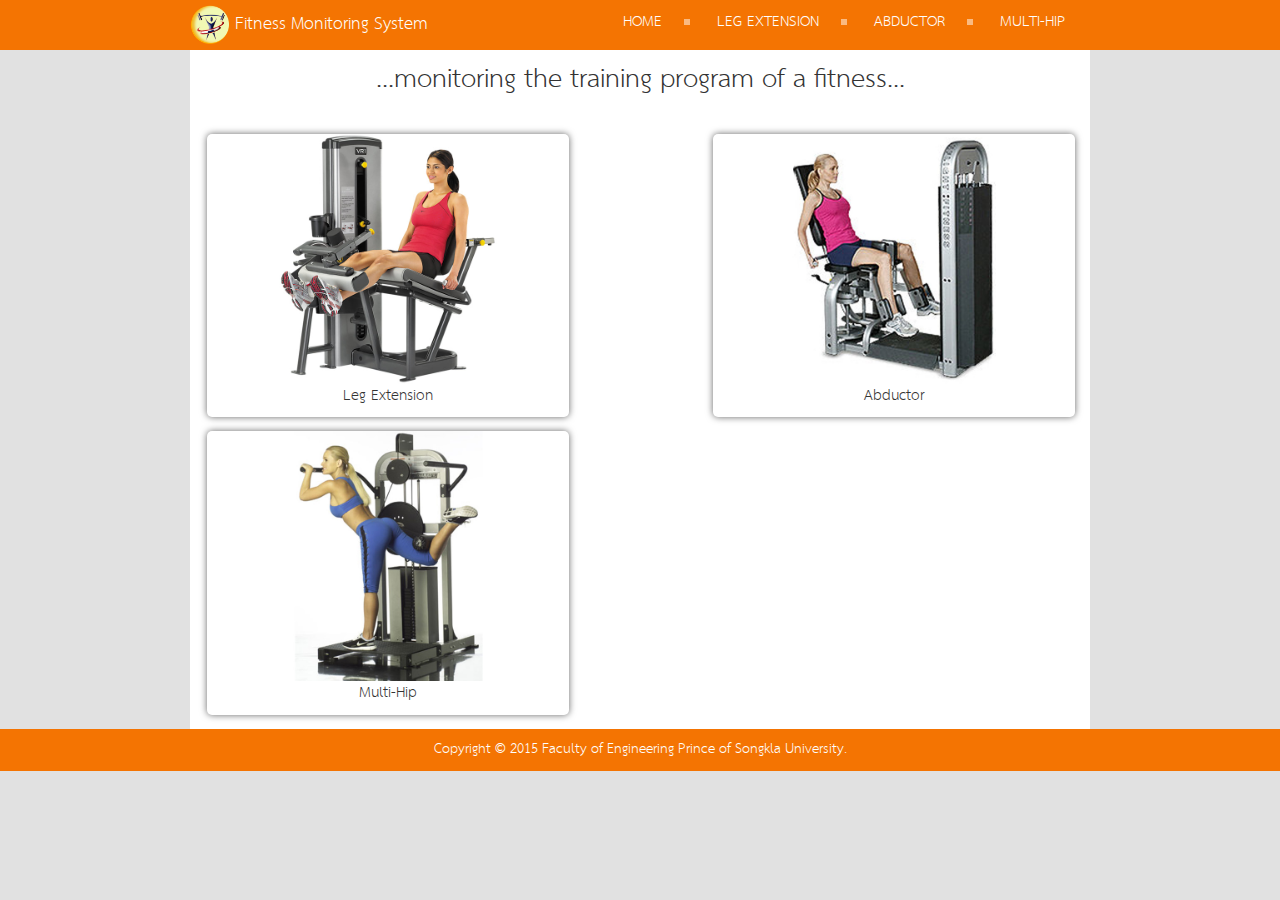
<file: index.html>
<!DOCTYPE html>
<html>
	<head>

		<!-- Basic -->
		<meta charset="utf-8">
		<meta http-equiv="X-UA-Compatible" content="IE=edge">
		<meta name="viewport" content="width=device-width, initial-scale=1">
		<meta name="description" content="5810121069">
		<meta name="author" content="5810121069">

		<!-- Title -->
		<title>Fitness Monitoring System</title>
		<link rel="shortcut icon" href="image/sn.ico" type="image/x-icon">
       <link rel="icon" href="image/sn.ico" type="image/x-icon">


		<!-- StyleSheet -->
		<link rel="stylesheet" href="css/my_base.css">
		<link rel="stylesheet" href="css/my_style.css">

	</head>

	<body>
<!-- .head -->
		<div class="main-header fixed-nav-bar">
		  <div class="container">
		  <div class="row">
           <div class=" col-12">
				     <div class="col-4" style="margin-top:5px; margin-bottom:5px;">
					 	 <img src="image/logo.png" width="40" height="40" border="0" alt="ns">
						 <font color="#fff" size="3.25em">Fitness Monitoring System</font>
				     </div>
				     <div class="col-8" align="right">
                       <div id='cssmenu'>
                     <ul>
						 <li ><a href="index.html">Home</a></li>
						 <li><a href="leg.html">Leg Extension</a></li>
						 <li><a href="abductor.html">Abductor</a></li>
						<li><a href="hip.html">Multi-Hip</a></li>
                    </ul>
                       </div>
                   </div>

			</div>
			</div>
			</div>
		</div>
		<!-- ./head -->

		<!-- Body -->
		<div class="container">
			<div class="row">
				<div class="main-body">
				   <div class="col-12" align="center">
					     <h2>...monitoring the training program of a fitness...</h2><br>
				   </div>

					<div class="row" align="center">
						<div class="col-5 hobbybg">
						<img src="image/leg.jpg" width="250" height="250" border="0" alt="">
						   <p>Leg Extension</p>
                        </div>

						<div class="col-2">
						&nbsp;
                        </div>


						<div class="col-5 hobbybg">
						<img src="image/abductor.jpg" width="250" height="250" border="0" alt="">
						   <p>Abductor</p>
                        </div>

						<div class="col-5 hobbybg">
						<img src="image/multihip.jpg" width="250" height="250" border="0" alt="">
						   <p>Multi-Hip</p>
                        </div>

						<div class="col-2">
						&nbsp;
                        </div>



					</div>

					</div>
					</div>
					</div>
		<!-- ./Body -->

		<!-- Footer -->
		<div class="main-footer">
			<div class="container">
				<div class="row">
					<p>Copyright &copy; 2015 Faculty of Engineering Prince of Songkla University.
					</p>
				</div>
			</div>
		</div>
		<!-- ./Footer -->

	</body>
</html>
</file>
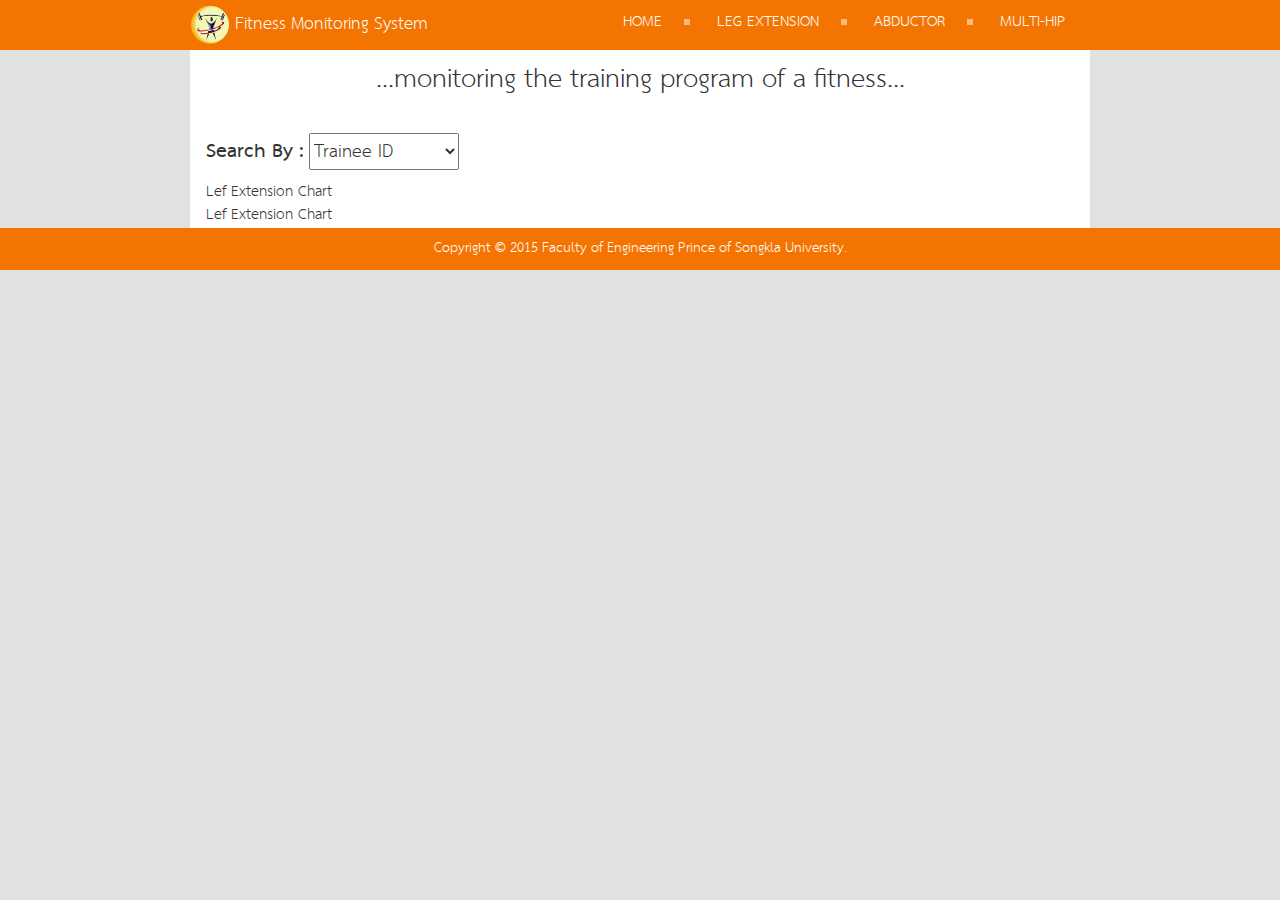
<file: abductor.html>
<!DOCTYPE html>
<html>
	<head>

		<!-- Basic -->
		<meta charset="utf-8">
		<meta http-equiv="X-UA-Compatible" content="IE=edge">
		<meta name="viewport" content="width=device-width, initial-scale=1">
		<meta name="description" content="5810121069">
		<meta name="author" content="5810121069">

		<!-- Title -->
		<title>Fitness Monitoring System</title>
		<link rel="shortcut icon" href="image/sn.ico" type="image/x-icon">
       <link rel="icon" href="image/sn.ico" type="image/x-icon">


		<!-- StyleSheet -->
		<link rel="stylesheet" href="css/my_base.css">
		<link rel="stylesheet" href="css/my_style.css">
	    <script src="morris/morris.js"></script>
    <script src="morris/morris-demo.js"></script>
</head>

	<body>
<!-- .head -->
		<div class="main-header fixed-nav-bar">
		  <div class="container">
		  <div class="row">
           <div class=" col-12">
				     <div class="col-4" style="margin-top:5px; margin-bottom:5px;">
					 	 <img src="image/logo.png" width="40" height="40" border="0" alt="ns">
						 <font color="#fff" size="3.25em">Fitness Monitoring System</font>
				     </div>
				     <div class="col-8" align="right">
                       <div id='cssmenu'>
                     <ul>
						 <li ><a href="index.html">Home</a></li>
						 <li><a href="leg.html">Leg Extension</a></li>
						 <li><a href="abductor.html">Abductor</a></li>
						<li><a href="hip.html">Multi-Hip</a></li>
                    </ul>
                       </div>
                   </div>

			</div>
			</div>
			</div>
		</div>
		<!-- ./head -->

		<!-- Body -->
		<div class="container">
			<div class="row">
				<div class="main-body">
				   <div class="col-12" align="center">
					     <h2>...monitoring the training program of a fitness...</h2><br>
				   </div>

					<div class="row" align="left">
  			<p>
  				<b style="font-size: 18px;">Search By  :</b>
  				<select style="width: 150px;font-size: 17px;">
  					<option> Trainee ID</option>
  					<option> Week</option>
  					<option> Day</option>
  					<option> Set</option>
  					<option> Time</option>
  				</select>
  			</p>

                            Lef Extension Chart 
                <div style="width: 100%">
                    <div class="panel panel-default">
                        <div class="panel-heading">
                            Lef Extension Chart 
                        </div>
                        <div class="panel-body">
                            <div id="morris-area-chart"></div>
                        </div>
                    </div>
                </div>

					</div>

					</div>
					</div>
					</div>
		<!-- ./Body -->

		<!-- Footer -->
		<div class="main-footer">
			<div class="container">
				<div class="row">
					<p>Copyright &copy; 2015 Faculty of Engineering Prince of Songkla University.
					</p>
				</div>
			</div>
		</div>
		<!-- ./Footer -->

	</body>
</html>
</file>
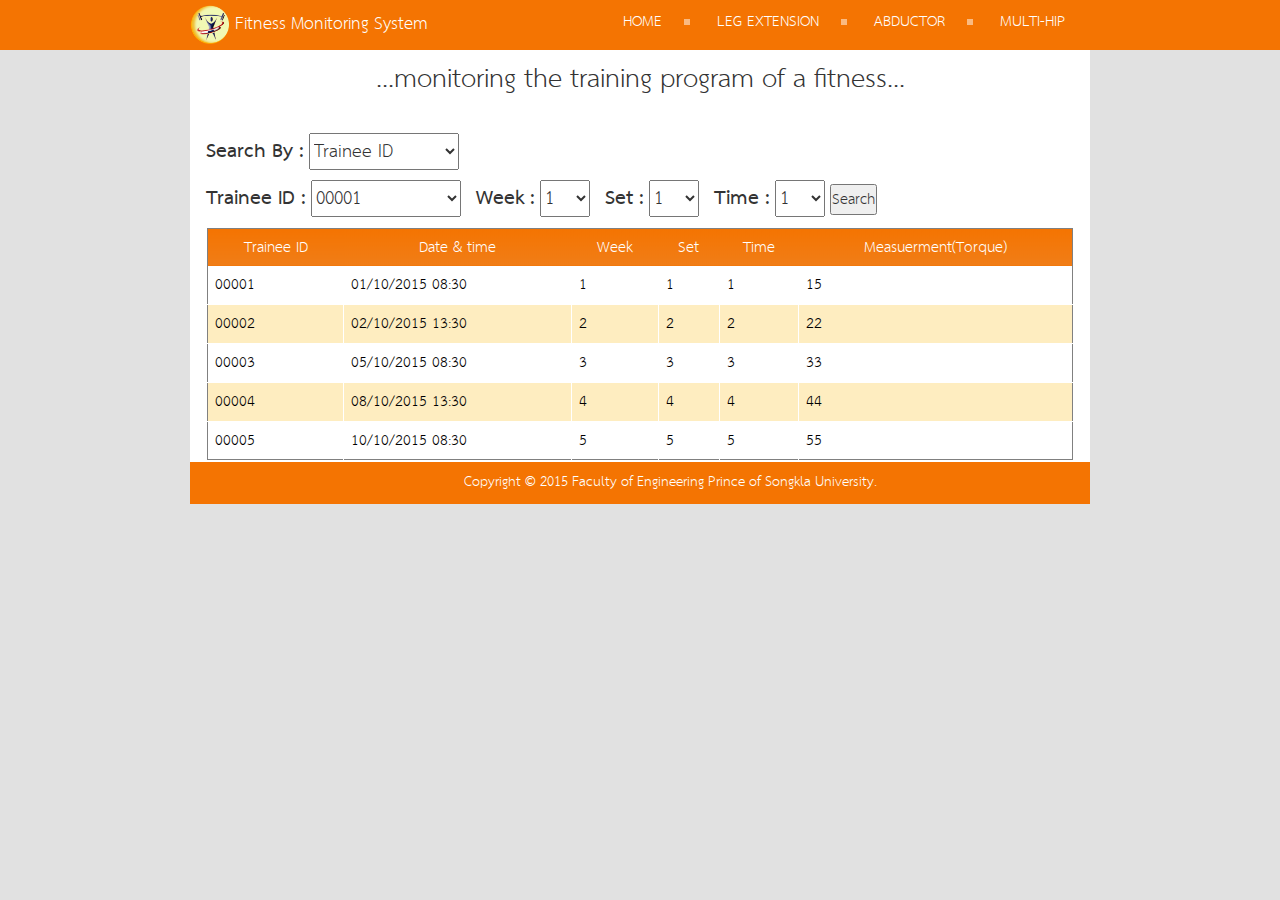
<file: leg.html>
<!DOCTYPE html>
<html>
	<head>

		<!-- Basic -->
		<meta charset="utf-8">
		<meta http-equiv="X-UA-Compatible" content="IE=edge">
		<meta name="viewport" content="width=device-width, initial-scale=1">
		<meta name="description" content="5810121069">
		<meta name="author" content="5810121069">

		<!-- Title -->
		<title>Fitness Monitoring System</title>
		<link rel="shortcut icon" href="image/sn.ico" type="image/x-icon">
       <link rel="icon" href="image/sn.ico" type="image/x-icon">


		<!-- StyleSheet -->
		<link rel="stylesheet" href="css/my_base.css">
		<link rel="stylesheet" href="css/my_style.css">

	</head>

	<body>
<!-- .head -->
		<div class="main-header fixed-nav-bar">
		  <div class="container">
		  <div class="row">
           <div class=" col-12">
				     <div class="col-4" style="margin-top:5px; margin-bottom:5px;">
					 	 <img src="image/logo.png" width="40" height="40" border="0" alt="ns">
						 <font color="#fff" size="3.25em">Fitness Monitoring System</font>
				     </div>
				     <div class="col-8" align="right">
                       <div id='cssmenu'>
                     <ul>
						 <li ><a href="index.html">Home</a></li>
						 <li><a href="leg.html">Leg Extension</a></li>
						 <li><a href="abductor.html">Abductor</a></li>
						<li><a href="hip.html">Multi-Hip</a></li>
                    </ul>
                       </div>
                   </div>

			</div>
			</div>
			</div>
		</div>
		<!-- ./head -->

		<!-- Body -->
		<div class="container">
			<div class="row">
				<div class="main-body">
				   <div class="col-12" align="center">
					     <h2>...monitoring the training program of a fitness...</h2><br>
				   </div>

					<div class="row" align="left">
						<div class="col-12">
  			<p>
  				<b style="font-size: 18px;">Search By  :</b>
  				<select style="width: 150px;font-size: 17px;">
  					<option> Trainee ID</option>
  					<option> Week</option>
  					<option> Day</option>
  					<option> Set</option>
  					<option> Time</option>
  				</select>
  			</p>
  			
  			
  			<p>
  				<b style="font-size: 18px;">Trainee ID  :</b>
  				<select style="width: 150px;font-size: 17px;">
  					<option> 00001</option>
  					<option> 00002</option>
  					<option> 00003</option>
  					<option> 00004</option>
  					<option> 00005</option>
  				</select>
  				<b style="font-size: 18px;padding-left: 10px;">Week :</b>
  				<select style="width: 50px;font-size: 17px;">
  					<option> 1</option>
  					<option> 2</option>
  					<option> 3</option>
  					<option> 4</option>
  					<option> 5</option>
  				</select>
  				<b style="font-size: 18px;padding-left: 10px;">Set :</b>
  				<select style="width: 50px;font-size: 17px;">
  					<option> 1</option>
  					<option> 2</option>
  					<option> 3</option>
  					<option> 4</option>
  					<option> 5</option>
  				</select>
  				<b style="font-size: 18px;padding-left: 10px;">Time :</b>
  				<select style="width: 50px;font-size: 17px;">
  					<option> 1</option>
  					<option> 2</option>
  					<option> 3</option>
  					<option> 4</option>
  					<option> 5</option>
  				</select>
  				<input  type="button" value="Search" class="btn"/>
  			</p>
               
               
               <div class="CSSTableGenerator" >
                <table border="1" align="center">
                    <tr>
					    <td>Trainee ID </td>
                        <td >Date & time</td>
                        <td>Week</td>
                        <td>Set</td>
                        <td>Time</td>
                        <td>Measuerment(Torque)</td>
                    </tr>
                    <tr>
                        <td>00001</td>
                        <td>01/10/2015 08:30</td>
                        <td>1</td>
                        <td>1</td>
                        <td>1</td>
                        <td>15</td>
                    </tr>
                   
                    <tr>
                        <td >00002</td>
                        <td>02/10/2015 13:30</td>
                        <td>2</td>
                        <td>2</td>
                        <td>2</td>
                        <td>22</td>
                    </tr>

                    <tr>
                        <td >00003</td>
                        <td>05/10/2015 08:30</td>
                        <td>3</td>
                        <td>3</td>
                        <td>3</td>
                        <td>33</td>
                    </tr>

                     <tr>
                        <td >00004</td>
                        <td>08/10/2015 13:30</td>
                        <td>4</td>
                        <td>4</td>
                        <td>4</td>
						<td>44</td>
                    </tr>

                     <tr>
                        <td >00005</td>
                        <td>10/10/2015 08:30</td>
                        <td>5</td>
                        <td>5</td>
                        <td>5</td>
                        <td>55</td>
                    </tr>
                </table>


					</div>

					</div>
					</div>
					</div>
		<!-- ./Body -->

		<!-- Footer -->
		<div class="main-footer">
			<div class="container">
				<div class="row">
					<p>Copyright &copy; 2015 Faculty of Engineering Prince of Songkla University.
					</p>
				</div>
			</div>
		</div>
		<!-- ./Footer -->

	</body>
</html>
</file>
<file: css/my_style.css>
/* Body
–––––––––––––––––––––––––––––––––––––––––––––––––– */
body {
	font-size: 14px;
	background-color: #e1e1e1;
}

/* Header
–––––––––––––––––––––––––––––––––––––––––––––––––– */
.main-header {
	background-color: #f47402;
	width:100%;
}

.fixed-nav-bar {
  top: 0;
  left: 0;
  z-index: 9999;
  width: 100%;
  height: 50px;
}

.main-header h1 {
	margin-top: 17px;
	padding: 0px 0;
	font-size: 1.25em;
	font-weight: normal;	
	color:#fff;

}

/* Menu
–––––––––––––––––––––––––––––––––––––––––––––––––– */
.main-menu {
	background-color: #f47402;
	width:100%;
	color:#fff;
}

/* Body
–––––––––––––––––––––––––––––––––––––––––––––––––– */
.main-body {
	background-color: #fff;
	border: 1px solid #fff;
}

/* Footer
–––––––––––––––––––––––––––––––––––––––––––––––––– */
.main-footer {
	color:#fff;
	margin: 0;
	padding: 10px 0;
	background-color: #f47402;
	text-align: center;
	font-size: 0.9em;
}

.main-footer p {
	margin: 0;
}
</file>
<file: css/my_base.css>
@charset "UTF-8";
@import url(font/thsarabunnew/thsarabunnew.css);
@import url(normalize.css);

/* Base Styles
–––––––––––––––––––––––––––––––––––––––––––––––––– */
* {
	margin: 0;
	padding: 0;
	box-sizing: border-box;
	-webkit-box-sizing: border-box;
	-moz-box-sizing: border-box;
}

html, body {
	height: 100%;
	font-size: 100%;
}

body {
	font-family: 'THSarabunNew', sans-serif;
	font-style: normal;
	font-weight: normal;
	font-size: 14px; /* 14px */
	line-height: 1.7;
	color: #333;
	background-color: #fff;
}

h1, h2, h3, h4, h5, h6 {
	margin: 10px 0 10px 0;
	font-weight: normal;
	line-height: 1.5;
}

h1 {
	font-size: 2.0em;
}

h2 {
	font-size: 1.8em;
}

h3 {
	font-size: 1.6em;
}

h4 {
	font-size: 1.4em;
}

h5 {
	font-size: 1.2em;
}

h6 {
	font-size: 1.0em;
}

p {
	margin: 0 0 10px 0;
}

a {
	cursor: pointer;
	text-decoration: none;
	color: #337ab7;
}

a:hover, a:focus {
	text-decoration: underline;
	color: #23527c;
}

img {
	display: inline-block;
	vertical-align: middle;
}

hr {
	padding: 15px 0;
	border: none;
}

.title{
color:#fff ;
background-color:#009688;
}

.images {
	display: inline-block;
	vertical-align: middle;
	border: 1px solid #ccc; padding: 3px;
}

.bg-orange {
  background-color: #76c604;
  box-shadow: 0.1875em 0.1875em #f98f06;
  padding: 0.3875em;
  margin-bottom: 1em;
  border-radius: 1.5125em;
}
.bg-orange:hover {
  background-color: #f98f06;
  box-shadow: 0.1875em  0.1875em   #fafd00;
    border-radius: 2.5125em 0 2.5125em 0;

}
.hobbybg{

position: relative;
  border-radius: 0.3125em;
  background-color: #fff;
  left: 1px;
  right: 1px;
  top: 1px;
  bottom: 1px;
  border-radius: 5px;
  box-shadow: 0 0 7px rgba(0, 0, 0, 0.6);
  background-color: #fff;
  margin-bottom: 1em;

}
/* Horizontal Menu
–––––––––––––––––––––––––––––––––––––––––––––––––– */
.my-menu {
	display: inline-block;
	width: 100%;
}

.my-menu li {
	display: inline;
}

.my-menu li a,
.my-menu li span {
	display: inline-block;
	margin-right: -4px;
	padding: 14px 12px;
	color: #fff;
	text-decoration: none;
	transition: 300ms ease-out;
}

.my-menu li a:hover,
.my-menu li a:focus {
	color: #ffffff;
}

.my-menu li.current a,
.my-menu li.current span {
	cursor: default;
	color: #fff;
}

.my-menu li.disable a,
.my-menu li.disable span {
	cursor: not-allowed;
	color: #777;
}

/* Menu
–––––––––––––––––––––––––––––––––––––––––––––––––– */
#cssmenu {
  background: #f47402;
  width: auto;
}
#cssmenu ul {
  list-style: none;
  margin: 0;
  padding: 0;
  line-height: 1;
  display: block;
  zoom: 1;
}
#cssmenu ul:after {
  content: " ";
  display: block;
  height: 0;
  clear: both;
  visibility: hidden;
}
#cssmenu ul li {
  display: inline-block;
  padding: 0;
  margin: 0;
}
#cssmenu.align-right ul li {
  float: right;
}
#cssmenu.align-center ul {
  text-align: center;
}
#cssmenu ul li a {
  color: #ffffff;
  text-decoration: none;
  display: block;
  padding: 15px 25px;
  text-transform: uppercase;
  position: relative;
}
#cssmenu ul li a:hover {
font-size:1.05em;
  color: #fff;
}
#cssmenu ul li a:hover:before {
  width: 100%;
}
#cssmenu ul li a:after {
  content: "";
  display: block;
  position: absolute;
  right: -3px;
  top: 19px;
  height: 6px;
  width: 6px;
  background: #ffffff;
  opacity: .5;
}
#cssmenu ul li a:before {
  content: "";
  display: block;
  position: absolute;
  left: 0;
  bottom: 0;
  height: 3px;
  width: 0;
  background: #fff;
}
#cssmenu ul li.last > a:after,
#cssmenu ul li:last-child > a:after {
  display: none;
}
#cssmenu ul li.active a {
  color: red;
}
#cssmenu ul li.active a:before {
  width: 100%;
}
#cssmenu.align-right li.last > a:after,
#cssmenu.align-right li:last-child > a:after {
  display: block;
}
#cssmenu.align-right li:first-child a:after {
  display: none;
}
@media screen and (max-width: 768px) {
  #cssmenu ul li {
    float: none;
    display: block;
  }
  #cssmenu ul li a {
    width: 100%;
    -moz-box-sizing: border-box;
    -webkit-box-sizing: border-box;
    box-sizing: border-box;
    border-bottom: 1px solid #fb998c;
  }
  #cssmenu ul li.last > a,
  #cssmenu ul li:last-child > a {
    border: 0;
  }
  #cssmenu ul li a:after {
    display: none;
  }
  #cssmenu ul li a:before {
    display: none;
  }
}


/* Utilities
–––––––––––––––––––––––––––––––––––––––––––––––––– */
.error {
	color: #a94442;
}

.success {
	color: #3c763d;
}

.text-left {
	text-align: left;
}

.text-right {
	text-align: right;
}

.text-center {
	text-align: center;
}

.text-nowrap {
	white-space: nowrap;
}

/* Grid
<  768px width 100%
>= 768px width 960px
–––––––––––––––––––––––––––––––––––––––––––––––––– */
.container {
	width: 100%;
	margin: 0 auto;
	padding: 0 15px 0 15px;
}

.row {
	margin: 0 15px 0 15px;
}

.row1 {
	margin: 7px 0 0 15px;
}

.container:after,
.row:after {
	content: "";
	display: table;
	clear: both;
}

[class*="col-"] {
	width: 100%;
	float: left;
	padding: 0;
}

/* iPad 768 * 1024 */
@media ( min-width : 768px ) {
	.container {
		width: 960px;
	}
	.col-1 {
		width: 8.33333333%;
	}
	.col-2 {
		width: 16.66666667%;
	}
	.col-3 {
		width: 25%;
	}
	.col-4 {
		width: 33.33333333%;
	}
	.col-5 {
		width: 41.66666667%;
	}
	.col-6 {
		width: 50%;
	}
	.col-7 {
		width: 58.33333333%;
	}
	.col-8 {
		width: 66.66666667%;
	}
	.col-9 {
		width: 75%;
	}
	.col-10 {
		width: 83.33333333%;
	}
	.col-11 {
		width: 91.66666667%;
	}
	.col-12 {
		width: 100%;
	}
}
/*///////////////////////////////////////////////////////////////////////////////////////////////////////////////////////////////////*/
   	.CSSTableGenerator {
	margin:0px;padding:0px;
	width:100%;
	border:1px solid #ffffff;
	
	-moz-border-radius-bottomleft:0px;
	-webkit-border-bottom-left-radius:0px;
	border-bottom-left-radius:0px;
	
	-moz-border-radius-bottomright:0px;
	-webkit-border-bottom-right-radius:0px;
	border-bottom-right-radius:0px;
	
	-moz-border-radius-topright:0px;
	-webkit-border-top-right-radius:0px;
	border-top-right-radius:0px;
	
	-moz-border-radius-topleft:0px;
	-webkit-border-top-left-radius:0px;
	border-top-left-radius:0px;

}.CSSTableGenerator table{
    border-collapse: collapse;
        border-spacing: 0;
	width:100%;
	height:100%;
	margin:0px;padding:0px;
}.CSSTableGenerator tr:last-child td:last-child {
	-moz-border-radius-bottomright:0px;
	-webkit-border-bottom-right-radius:0px;
	border-bottom-right-radius:0px;
}
.CSSTableGenerator table tr:first-child td:first-child {
	-moz-border-radius-topleft:0px;
	-webkit-border-top-left-radius:0px;
	border-top-left-radius:0px;
}
.CSSTableGenerator table tr:first-child td:last-child {
	-moz-border-radius-topright:0px;
	-webkit-border-top-right-radius:0px;
	border-top-right-radius:0px;
}.CSSTableGenerator tr:last-child td:first-child{
	-moz-border-radius-bottomleft:0px;
	-webkit-border-bottom-left-radius:0px;
	border-bottom-left-radius:0px;
}.CSSTableGenerator tr:hover td{
	
}
.CSSTableGenerator tr:nth-child(odd){ background-color:#feedc0; }
.CSSTableGenerator tr:nth-child(even)    { background-color:#ffffff; }.CSSTableGenerator td{
	vertical-align:middle;
	border:1px solid #ffffff;
	border-width:0px 1px 1px 0px;
	text-align:left;
	padding:7px;
	color:#000000;
}.CSSTableGenerator tr:last-child td{
	border-width:0px 1px 0px 0px;
}.CSSTableGenerator tr td:last-child{
	border-width:0px 0px 1px 0px;
}.CSSTableGenerator tr:last-child td:last-child{
	border-width:0px 0px 0px 0px;
}
.CSSTableGenerator tr:first-child td{
		background:-o-linear-gradient(bottom, #f47402 5%, #f07d17 100%);	background:-webkit-gradient( linear, left top, left bottom, color-stop(0.05, #f47402), color-stop(1, #f07d17) );
	background:-moz-linear-gradient( center top, #ff0000 5%, #bf0000 100% );
	filter:progid:DXImageTransform.Microsoft.gradient(startColorstr="#f47402", endColorstr="#f07d17");	background: -o-linear-gradient(top,#f47402,f47402);

	background-color:#f47402;
	border:0px solid #ffffff;
	text-align:center;
	border-width:0px 0px 1px 1px solid #ffffff;
	color:#ffffff;
}
.CSSTableGenerator tr:first-child td:first-child{
	border-width:0px 0px 1px 0px solid #ffffff;
}
.CSSTableGenerator tr:first-child td:last-child{
	border-width:0px 0px 1px 1px solid #ffffff;
}
</file>
